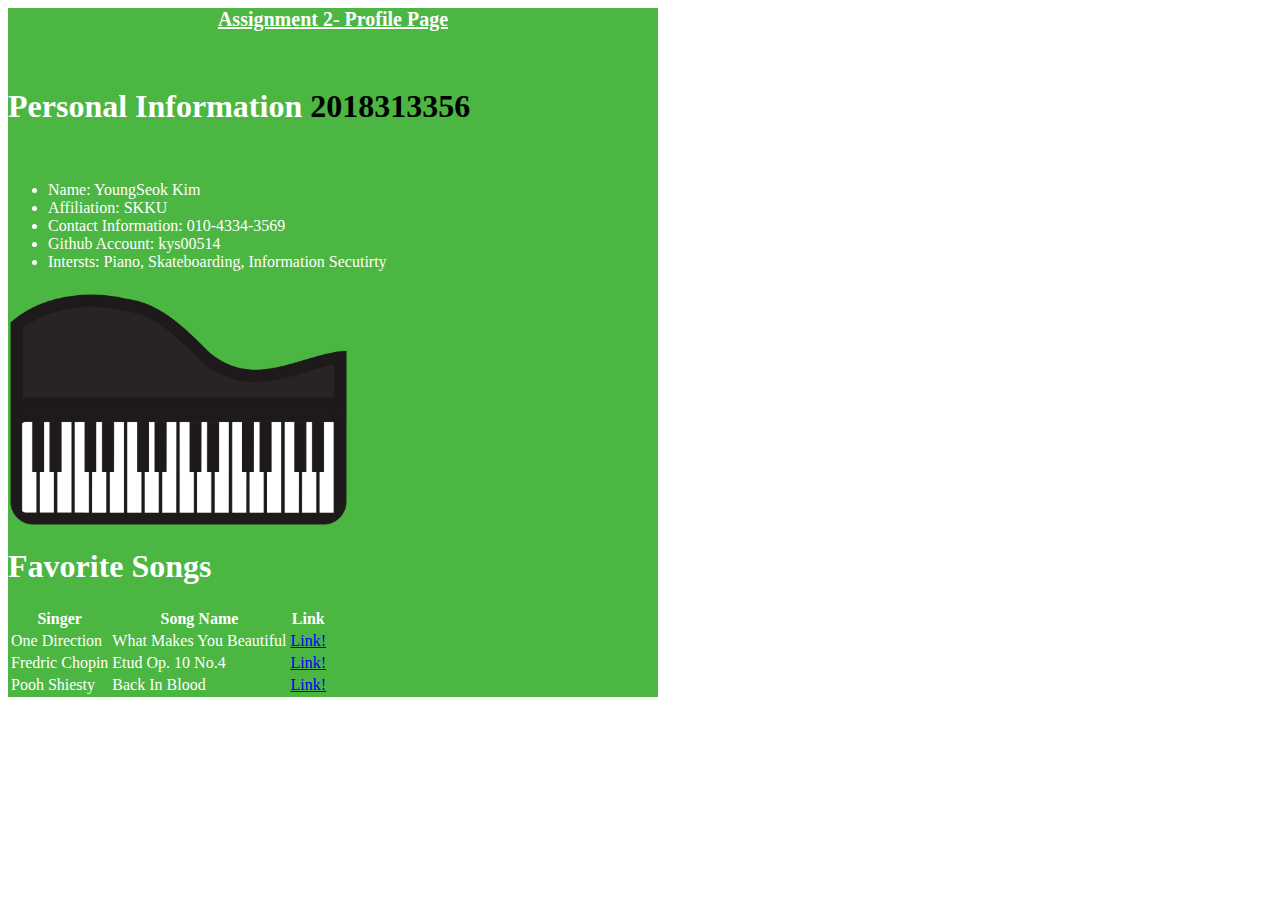
<file: index.html>
<html>
    <!-- CSS only -->
<link href="https://cdn.jsdelivr.net/npm/bootstrap@5.0.0-beta3/dist/css/bootstrap.min.css" rel="stylesheet" integrity="sha384-eOJMYsd53ii+scO/bJGFsiCZc+5NDVN2yr8+0RDqr0Ql0h+rP48ckxlpbzKgwra6" crossorigin="anonymous">

  <head>
    <title>김영석</title>
    <link rel="stylesheet" type="text/css" href="style.css">
  </head>
     <body>
      <div class="mx-auto" style="width: 650px;">
        <nav class="navbar navbar-light bg-light">
          <div class="container-fluid">
            <a class="navbar-brand" href="#">Assignment 2- Profile Page</a>
          </div>
        </nav>
        <br><br>
      <h1>Personal Information    <span class="badge bg-light">  2018313356</span></h1>
      <br>
       <div class="d-flex align-items-center mb-3">
       <p>
        
          <ul>
            <li>Name: YoungSeok Kim</li>
           <li> Affiliation: SKKU</li>
           <li> Contact Information: 010-4334-3569</li>
           <li>Github Account: kys00514 </li>
           <li>Intersts: Piano, Skateboarding, Information Secutirty</li>
          </ul>
      </p>
      <span class="border border-dark border-5 ">
      <img src="/photo.png"  widgth="320" height="240">
      </span>
      </div>
      <div >
        <p> <h1>Favorite Songs</h1>
          
            <table class="table table-bordered">
             <tr>
               <th>Singer</th>
               <th>Song Name</th>
               <th>Link</th>
             </tr>
             <tr>
               <td>One Direction</td> 
               <td>What Makes You Beautiful</td>
               <td><a href="https://www.youtube.com/watch?v=QJO3ROT-A4E"class="link-light">Link!</a></td>

              </tr>
              <tr>
                <td>Fredric Chopin</td> 
                <td>Etud Op. 10 No.4</td>
                <td><a href="https://www.youtube.com/watch?v=oHiU-u2ddJ4"class="link-light">Link!</a></td>
 
               </tr>
               <tr>
                <td>Pooh Shiesty</td> 
                <td> Back In Blood</td>
                <td><a href="https://www.youtube.com/watch?v=0-Tm65i96TY"class="link-light">Link!</a></td>
 
               </tr>


            </table>
         

            </p>
            </div>
           
    </div>
  </body>
</html>
</file>
<file: style.css>
div.mx-auto{
    background-color:rgb(75, 182, 65);
color: white;
font: bolder;

}
div.container-fluid{
background-color:rgb(75, 182, 65);
text-align:center;
margin: auto;
color:white;


}
a.navbar-brand{
text-align: center;
margin: auto;
font-size: 20px;
font-weight: bold;
font:bolder;
color:white!important;

    
}

th{

    color:white;

}
td{

    color: white;

}
span.badge{
    color:black;;
}
</file>
